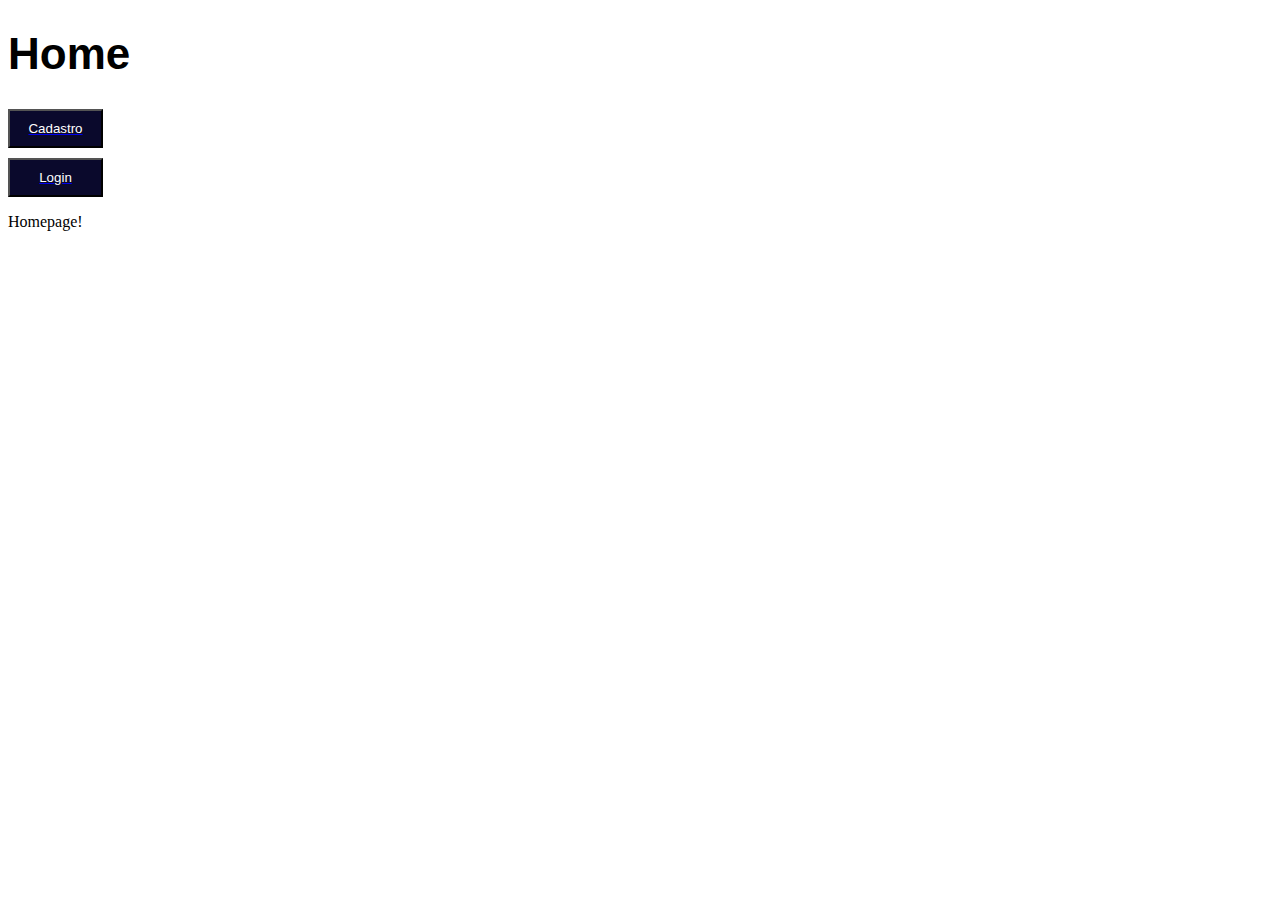
<file: index.html>
<!DOCTYPE html>
<html lang="pt-br">
<head>
    <meta charset="UTF-8">
    <meta http-equiv="X-UA-Compatible" content="IE=edge">
    <meta name="viewport" content="width=device-width, initial-scale=1.0">
    <link rel="stylesheet" href="./css/style.css">
    <title>Home</title>
</head>
<body>
    <h1 id="title-home">Home</h1>
    <a href="./paginas-html/cadastro.html">
        <button class="btn">Cadastro</button>
    </a>
    <a href="./paginas-html/login.html">
        <button class="btn">Login</button>
    </a>

    <p>
        Homepage!
    </p>
</body>
</html>
</file>
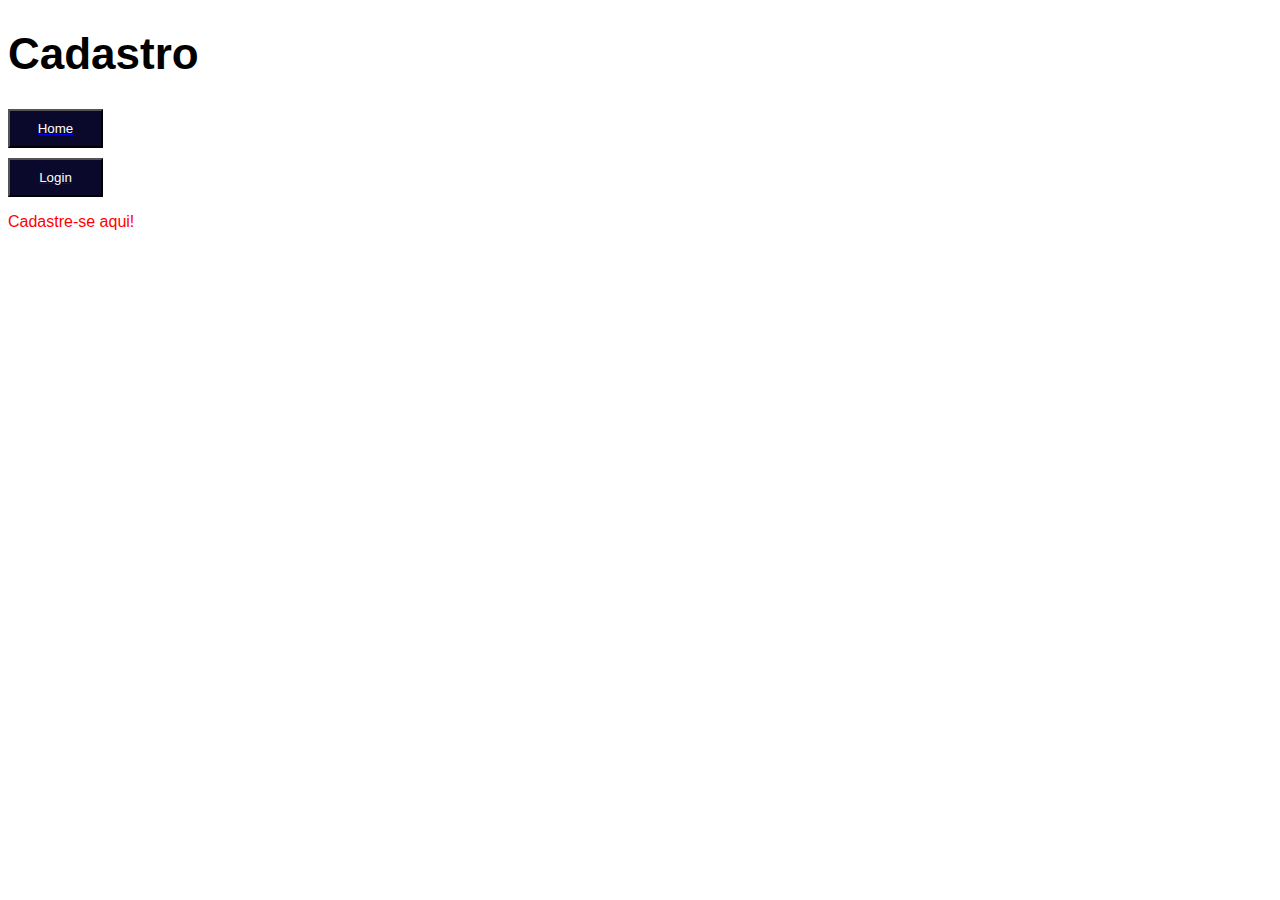
<file: paginas-html/cadastro.html>
<!DOCTYPE html>
<html lang="pt-br">
<head>
    <meta charset="UTF-8">
    <meta http-equiv="X-UA-Compatible" content="IE=edge">
    <meta name="viewport" content="width=device-width, initial-scale=1.0">
    <link rel="stylesheet" href="../css/style.css">
    <title>Cadastro</title>
</head>
<body>
    <h1 id="title-home">Cadastro</h1>
    <a href="../index.html">
        <button class="btn">Home</button>
    </a>
    <a href="./login.html">
        <button class="btn">Login</button>
    </a>

    <p id="cadastro-text">
        Cadastre-se aqui!
    </p>
</body>
</html>
</file>
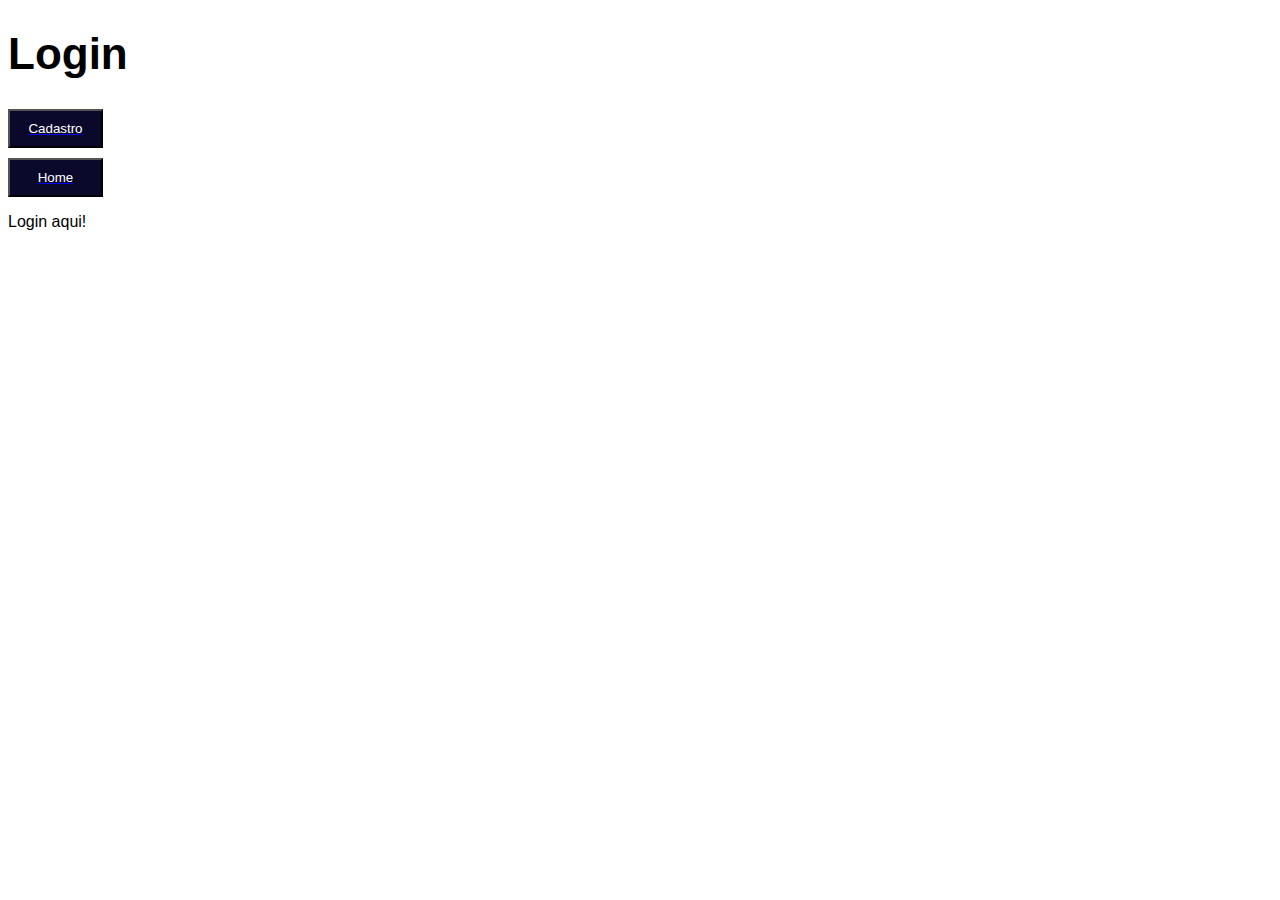
<file: paginas-html/login.html>
<!DOCTYPE html>
<html lang="pt-br">
<head>
    <meta charset="UTF-8">
    <meta http-equiv="X-UA-Compatible" content="IE=edge">
    <meta name="viewport" content="width=device-width, initial-scale=1.0">
    <link rel="stylesheet" href="../css/style.css">
    <title>Login</title>
</head>
<body>
<div class="container">
    <h1 id="title-home">Login</h1>
    <a href="./cadastro.html">
        <button class="btn">Cadastro</button>
    </a>
    <a href="../index.html">
        <button class="btn">Home</button>
    </a>
    
    <p> Login aqui! </p>
</div>
</body>
</html>
</file>
<file: css/style.css>
#title-home {
  font-size: 44px;
  font-family: sans-serif;
}

.btn {
  width: 95px;
  padding: 10px 0px;
  background-color: #0a092c;
  color: white;
  display: block;
  margin-top: 10px;
  cursor: pointer;
}

#cadastro-text {
  color: red;
  font-size: 16px;
  font-family: sans-serif;
}

.container p {
  color: 22px;
  font-size: red;
  font-family: arial;
}

/*# sourceMappingURL=style.css.map */
</file>
